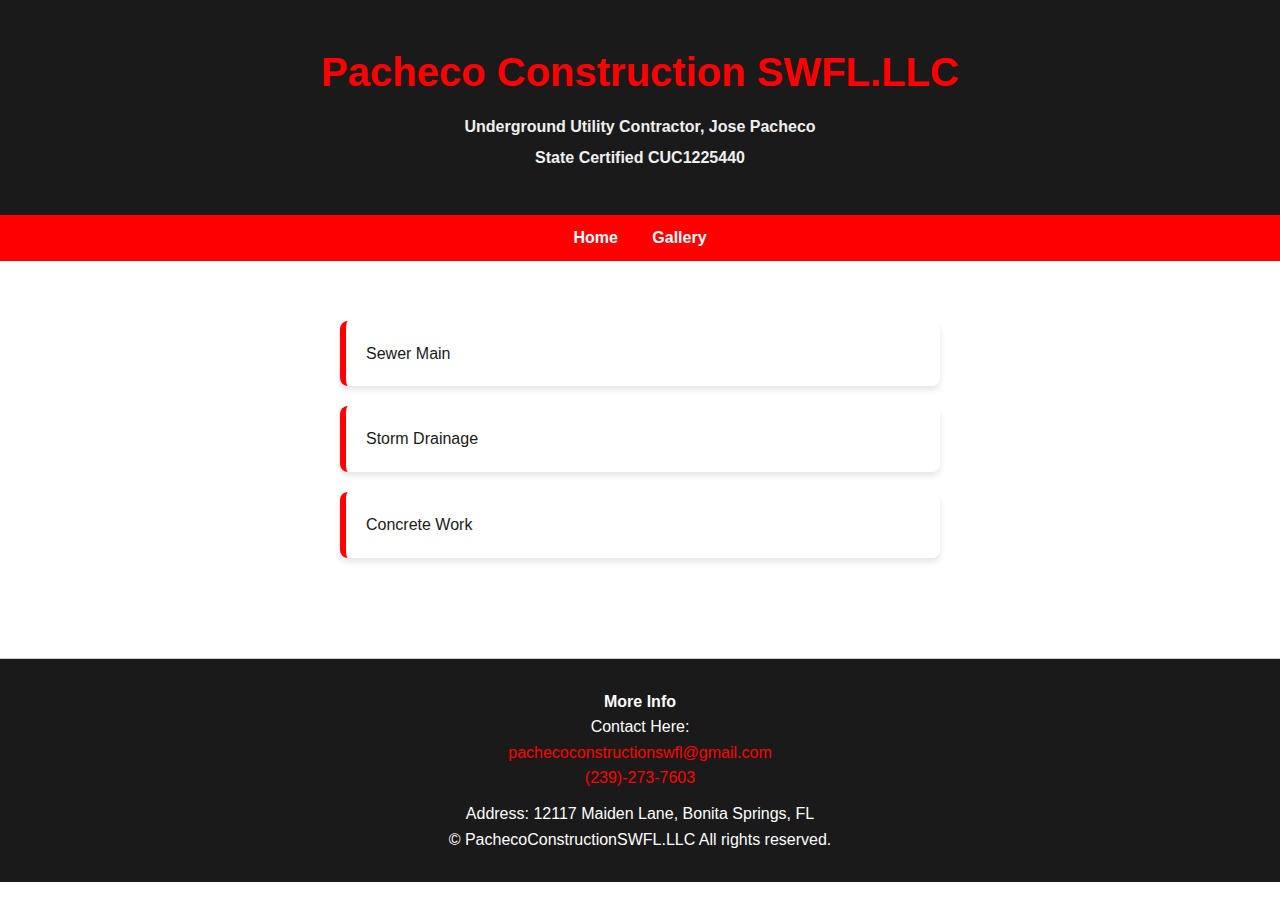
<file: index.html>
<!DOCTYPE html>
<html lang="en">
<head>
<title>Pacheco Construction SWFL.LLC</title>
<link href="styles.css" rel="stylesheet"/>
<meta charset="utf-8" />
<meta name="viewport" content="width=device-width, initial-scale=1.0"/>
</head>
<div class="header">
    <h1 class="title">Pacheco Construction SWFL.LLC</h1>
    <h4 class="under_title">Underground Utility Contractor, Jose Pacheco</h4>
    <h5 class="under_title">State Certified CUC1225440</h5>
</div>
<div class="nav">
    <ul>
        <li><a href="index.html">Home</a></li>
        <li><a href="gallery.html">Gallery</a></li>
    </ul>
</div>
<main class="info-section">
    <div class="body-section">
        <div class="serv-list">
            <ul class="job-listing">
                <li class="offers">Sewer Main</li>
                <li class="offers">Storm Drainage</li>
                <li class="offers">Concrete Work</li>
        </ul>
    </div>
        </div>
</main>
<div>
<hr>
<footer class="about">
    <h4>More Info</h4>
    <p>Contact Here:</p>
    <p><a href="mailto: pachecoconstructionswfl@gmail.com" class="info">pachecoconstructionswfl@gmail.com</a></p>
    <p><a href="tel:2392737603" class="info">(239)-273-7603</a></p>
    <address>Address: 12117 Maiden Lane, Bonita Springs, FL</address>
    <p>© PachecoConstructionSWFL.LLC All rights reserved.</p>
</footer>
</div>
</html>
</file>
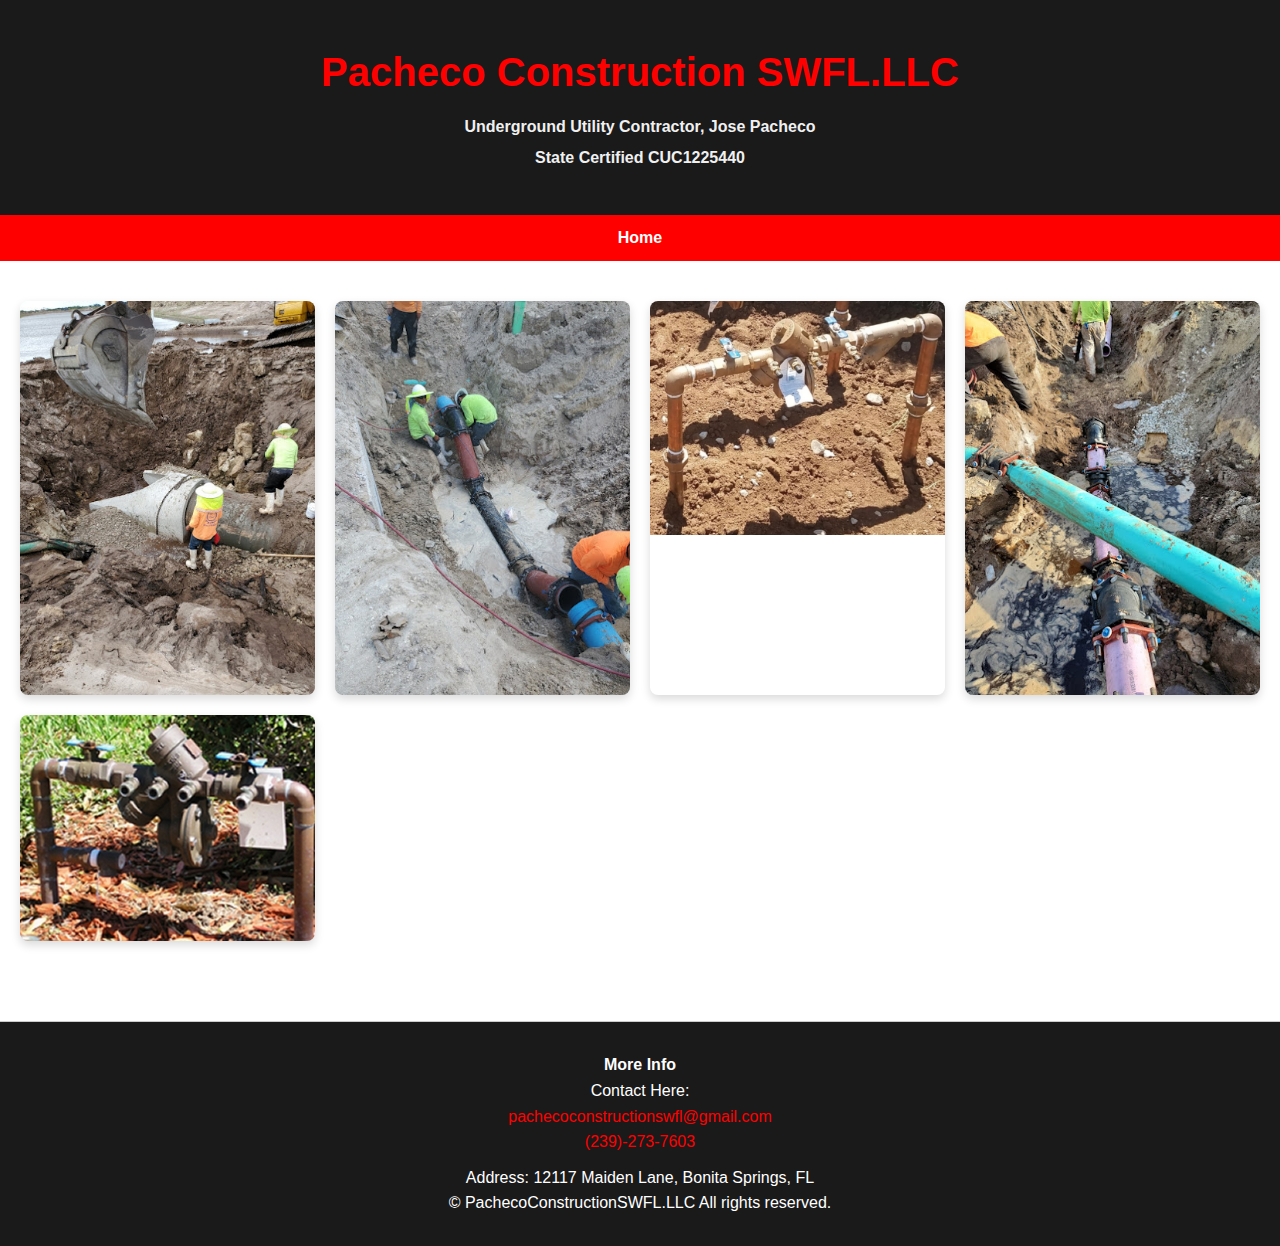
<file: gallery.html>
<!DOCTYPE html>
<html lang="en">
<head>
<title>Pacheco Construction SWFL.LLC</title>
<link href="styles.css" rel="stylesheet"/>
<meta charset="utf-8" />
<meta name="viewport" content="width=device-width, initial-scale=1.0"/>
</head>
<div class="header">
    <h1 class="title">Pacheco Construction SWFL.LLC</h1>
    <h4 class="under_title">Underground Utility Contractor, Jose Pacheco</h4>
    <h5 class="under_title">State Certified CUC1225440</h5>
</div>
<div class="nav">
    <ul>
        <li><a href="index.html">Home</a></li>
    </ul>
</div>
<div class="gallery-container">
  <div class="gallery">
    <a target="_blank" href="flared_end.jpg">
      <img src="flared_end.jpg" alt="pipe_pic">
    </a>
  </div>

  <div class="gallery">
    <a target="_blank" href="water_main.jpg">
      <img src="water_main.jpg" alt="pipe_pic">
    </a>
  </div>

  <div class="gallery">
    <a target="_blank" href="backflow.jpg">
      <img src="backflow.jpg" alt="pipe_pic">
    </a>
  </div>

  <div class="gallery">
    <a target="_blank" href="water_main_under.jpg">
      <img src="water_main_under.jpg" alt="pipe_pic">
    </a>
  </div>

  <div class="gallery">
    <a target="_blank" href="backflow2.jpg">
      <img src="backflow2.jpg" alt="pipe_pic">
    </a>
  </div>
</div>

<hr>
<footer class="about">
    <h4>More Info</h4>
    <p>Contact Here:</p>
    <p><a href="pachecoconstructionswfl@gmail.com" class="info">pachecoconstructionswfl@gmail.com</a></p>
    <p><a href="tel:2392737603" class="info">(239)-273-7603</a></p>
    <address>Address: 12117 Maiden Lane, Bonita Springs, FL</address>
    <p>© PachecoConstructionSWFL.LLC All rights reserved.</p>
</footer>
</div>
</html>
</file>
<file: styles.css>
/* styles.css */

* {
    box-sizing: border-box;
    margin: 0;
    padding: 0;
    font-family: 'Segoe UI', Tahoma, Geneva, Verdana, sans-serif;
  }
  
  body {
    background-color: #ffffff;
    color: #1a1a1a;
    line-height: 1.6;
  }
  
  .header {
    background-color: #1a1a1a; /* Black */
    color: #ffffff;
    padding: 40px 20px;
    text-align: center;
  }
  
  .title {
    font-size: 2.5rem;
    margin-bottom: 10px;
    color: #ff0000; /* Bold red for impact */
  }
  
  .under_title {
    font-size: 1rem;
    margin: 5px 0;
    color: #f0f0f0;
  }
  
  .nav {
    background-color: #ff0000; /* Red nav bar */
    padding: 10px 0;
    text-align: center;
  }
  
  .nav ul {
    list-style: none;
  }
  
  .nav li {
    display: inline-block;
    margin: 0 15px;
  }
  
  .nav a {
    text-decoration: none;
    color: #ffffff;
    font-weight: bold;
    transition: color 0.3s;
  }
  
  .nav a:hover {
    color: #000000;
  }
  
  .info-section {
    padding: 40px 20px;
    background-color: #fff;
    text-align: center;
  }
  
  .job-listing {
    list-style: none;
    padding: 0;
  }
  
  
  .offers {
    background-color: #fff;
    border-left: 6px solid #ff0000;
    margin: 20px auto;
    padding: 20px;
    width: 90%;
    max-width: 600px;
    border-radius: 8px;
    box-shadow: 0 4px 6px rgba(0,0,0,0.1);
    transition: transform 0.2s ease-in-out;
    text-align: left;
  }
  
  .offers:hover {
    transform: scale(1.02);
  }
  
  .offers h3 {
    color: #1a1a1a;
    margin-bottom: 8px;
    font-size: 1.4rem;
    border-bottom: 2px solid #ff0000;
    display: inline-block;
    padding-bottom: 4px;
  }
  
  .offers p {
    color: #333;
    font-size: 1rem;
  }
  
  
  footer.about {
    background-color: #1a1a1a;
    color: #ffffff;
    padding: 30px 20px;
    text-align: center;
  }
  
  footer a.info {
    color: #ff0000;
    text-decoration: none;
  }
  
  footer a.info:hover {
    text-decoration: underline;
  }
  
  address {
    font-style: normal;
    margin-top: 10px;
  }
  
  hr {
    margin: 40px 0 0 0;
    border: none;
    border-top: 1px solid #ccc;
  }
  
  .gallery-container {
    display: grid;
    grid-template-columns: repeat(auto-fit, minmax(280px, 1fr));
    gap: 20px;
    padding: 40px 20px;
    background-color: #fff;
    justify-items: center;
  }
  
  .gallery {
    overflow: hidden;
    border-radius: 8px;
    box-shadow: 0 4px 10px rgba(0, 0, 0, 0.15);
    transition: transform 0.3s ease, box-shadow 0.3s ease;
    background-color: #fff;
    max-width: 100%;
  }
  
  .gallery img {
    display: block;
    width: 100%;
    height: auto;
    transition: transform 0.3s ease;
  }
  
  .gallery:hover {
    transform: scale(1.03);
    box-shadow: 0 6px 14px rgba(0, 0, 0, 0.25);
  }
  
  .gallery img:hover {
    transform: scale(1.05);
  }
</file>
